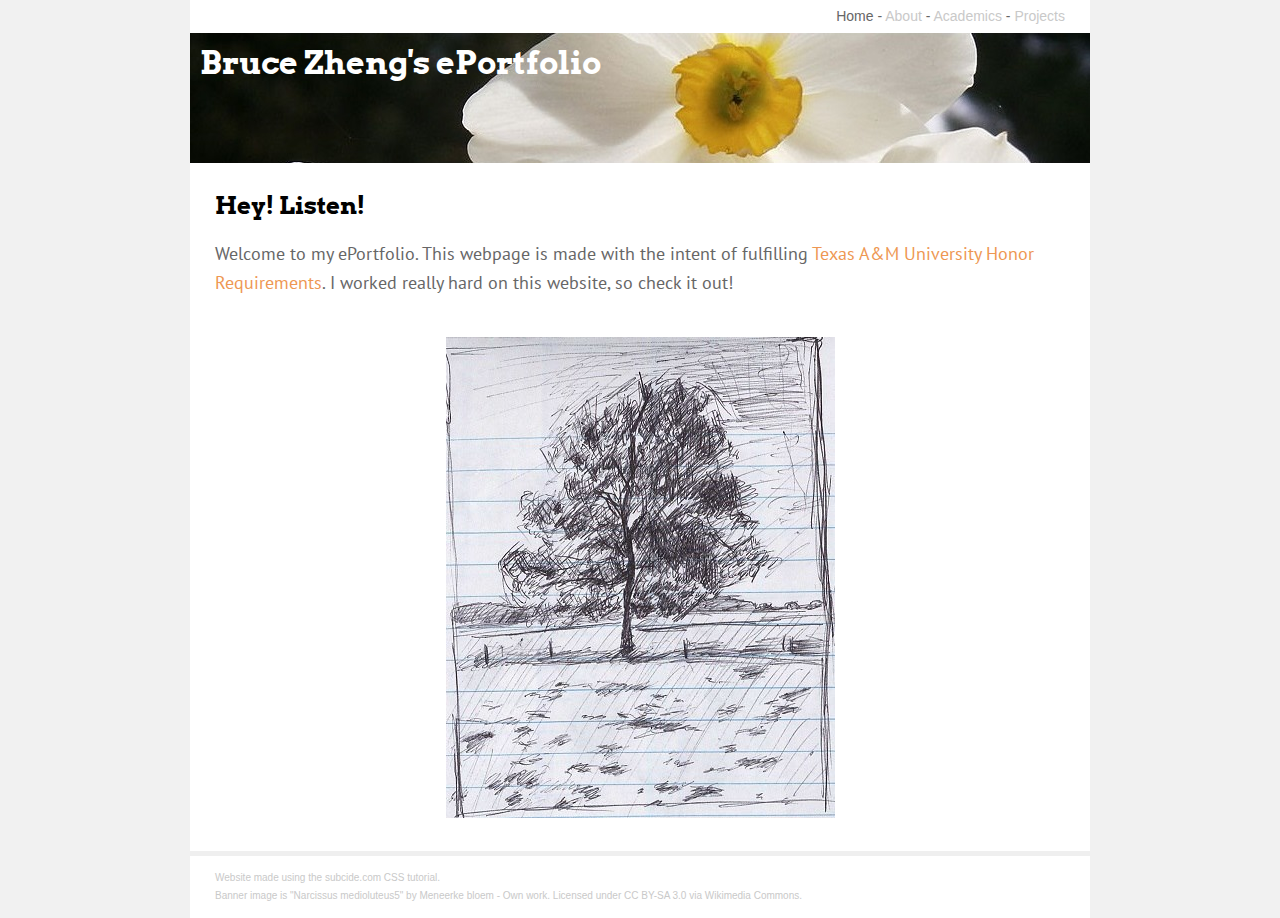
<file: index.html>
<!DOCTYPE html PUBLIC "-//W3C//DTD XHTML 1.0 Transitional//EN"
	"http://www.w3.org/TR/xhtml1/DTD/xhtml1-transitional.dtd">
<html>

<link href="http://fonts.googleapis.com/css?family=Arvo" rel="stylesheet" type="text/css">
<link href="http://fonts.googleapis.com/css?family=PT+Sans" rel="stylesheet" type="text/css">

<head>
	<meta http-equiv="Content-type" content="text/html; charset=UTF-8" />
	<title>Bruce Zheng's ePortfolio</title>
	<meta http-equiv="Content-Language" content="en-us" />
	
	<meta http-equiv="imagetoolbar" content="no" />
	<meta name="MSSmartTagsPreventParsing" content="true" />
	
	<meta name="description" content="Description" />
	<meta name="keywords" content="Keywords" />
	
	<meta name="author" content="Bruce Zheng" />
	
	<style type="text/css" media="all">@import "css/master.css";</style>  <style type="text/css" media="all">@import "css/master.css";</style>
</head>

<body>

<div id="page-container">

	<div id="main-nav">
			Home - 
			<a href="about.html">About</a> - 
			<a href="academics.html">Academics</a> - 
			<a href="projects.html">Projects</a>
	</div>
	
	<div id="header">
		<div class="padding">
		<h1>Bruce Zheng's ePortfolio</h1>
		</div>
	</div>
	
	<div id="content">
		<div class="padding">
		<h2>Hey! Listen!</h2>
		<p>Welcome to my ePortfolio. This webpage is made with the intent of fulfilling <a href="http://hur.tamu.edu/Honors/About-the-University-Honors-Program/Program-Requirements">Texas A&M University Honor Requirements</a>. I worked really hard on this website, so check it out!
		</p>
		<img class="center" src="./images/tree.jpg">
		</div>
	</div>
	
	<div id="footer"> 
                Website made using the <a href="http://www.subcide.com/articles/creating-a-css-layout-from-scratch/">subcide.com CSS tutorial</a>. <br>
		
Banner image is "<a href="http://commons.wikimedia.org/wiki/File:Narcissus_medioluteus5.jpg#mediaviewer/File:Narcissus_medioluteus5.jpg">Narcissus medioluteus5</a>" by <a href="//commons.wikimedia.org/wiki/User:Meneerke_bloem" title="User:Meneerke bloem">Meneerke bloem</a> - <span class="int-own-work">Own work</span>. Licensed under <a href="http://creativecommons.org/licenses/by-sa/3.0" title="Creative Commons Attribution-Share Alike 3.0-2.5-2.0-1.0">CC BY-SA 3.0</a> via <a href="//commons.wikimedia.org/wiki/">Wikimedia Commons</a>.
	</div>

</div>

</body>
</html>
</file>
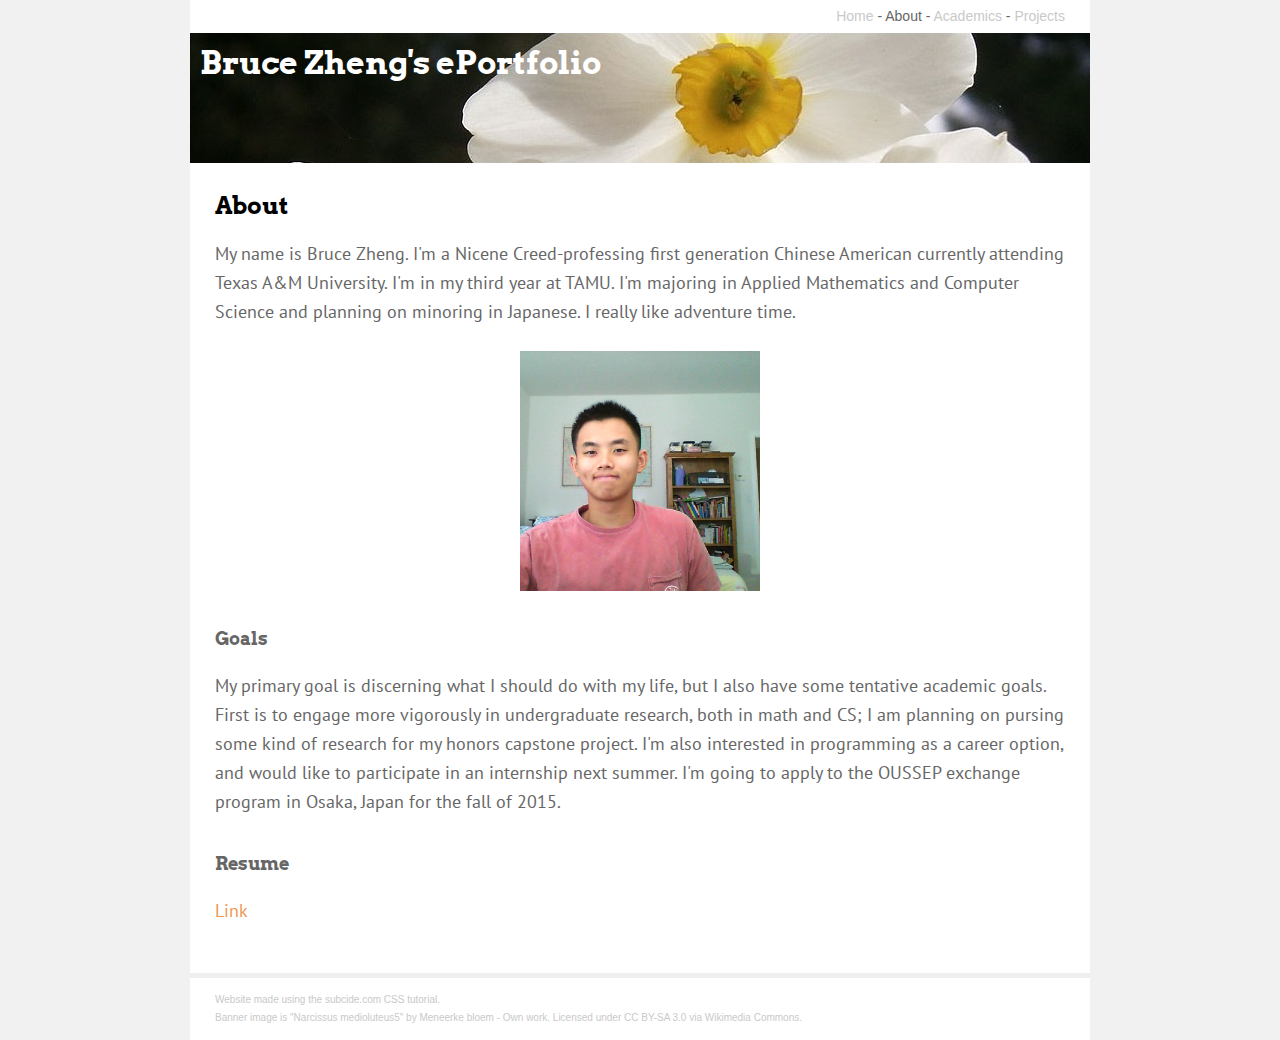
<file: about.html>
<!DOCTYPE html PUBLIC "-//W3C//DTD XHTML 1.0 Transitional//EN"
	"http://www.w3.org/TR/xhtml1/DTD/xhtml1-transitional.dtd">
<html>

<link href="http://fonts.googleapis.com/css?family=Arvo" rel="stylesheet" type="text/css">
<link href="http://fonts.googleapis.com/css?family=PT+Sans" rel="stylesheet" type="text/css">

<head>
	<meta http-equiv="Content-type" content="text/html; charset=UTF-8" />
	<title>Bruce Zheng's ePortfolio</title>
	<meta http-equiv="Content-Language" content="en-us" />
	
	<meta http-equiv="imagetoolbar" content="no" />
	<meta name="MSSmartTagsPreventParsing" content="true" />
	
	<meta name="description" content="Description" />
	<meta name="keywords" content="Keywords" />
	
	<meta name="author" content="Bruce Zheng" />
	
	<style type="text/css" media="all">@import "css/master.css";</style>  <style type="text/css" media="all">@import "css/master.css";</style>
</head>

<body>

<div id="page-container">

	<div id="main-nav">
			<a href="index.html">Home</a> - 
			About - 
			<a href="academics.html">Academics</a> - 
			<a href="projects.html">Projects</a>
	</div>
	
	<div id="header">
		<div class="padding">
		<h1>Bruce Zheng's ePortfolio</h1>
		</div>
	</div>
	
	<div id="content">
		<div class="padding">
		<h2>About</h2>
		<p>My name is Bruce Zheng. I'm a Nicene Creed-professing first generation Chinese American currently attending Texas A&M University. 
		I'm in my third year at TAMU. I'm majoring in Applied Mathematics and Computer Science and planning on minoring in Japanese. I really like adventure time.
		<img class="center" src="./images/profile.png">
		</p>
		<h3>Goals</h3>
		<p>
		My primary goal is discerning what I should do with my life, but I also have some tentative academic goals.
		First is to engage more vigorously in undergraduate research, both in math and CS; I am planning on pursing some kind of research
		for my honors capstone project. I'm also interested in programming as a career option, and would like to participate in an internship next summer.
		I'm going to apply to the OUSSEP exchange program in Osaka, Japan for the fall of 2015. 
		</p>
		<h3>Resume</h3>
		<p><a href="/files/resume.pdf">Link</a></p>
		</div>
	</div>
	
	<div id="footer"> 
                Website made using the <a href="http://www.subcide.com/articles/creating-a-css-layout-from-scratch/">subcide.com CSS tutorial</a>. <br>
		
Banner image is "<a href="http://commons.wikimedia.org/wiki/File:Narcissus_medioluteus5.jpg#mediaviewer/File:Narcissus_medioluteus5.jpg">Narcissus medioluteus5</a>" by <a href="//commons.wikimedia.org/wiki/User:Meneerke_bloem" title="User:Meneerke bloem">Meneerke bloem</a> - <span class="int-own-work">Own work</span>. Licensed under <a href="http://creativecommons.org/licenses/by-sa/3.0" title="Creative Commons Attribution-Share Alike 3.0-2.5-2.0-1.0">CC BY-SA 3.0</a> via <a href="//commons.wikimedia.org/wiki/">Wikimedia Commons</a>.
	</div>

</div>

</body>
</html>
</file>
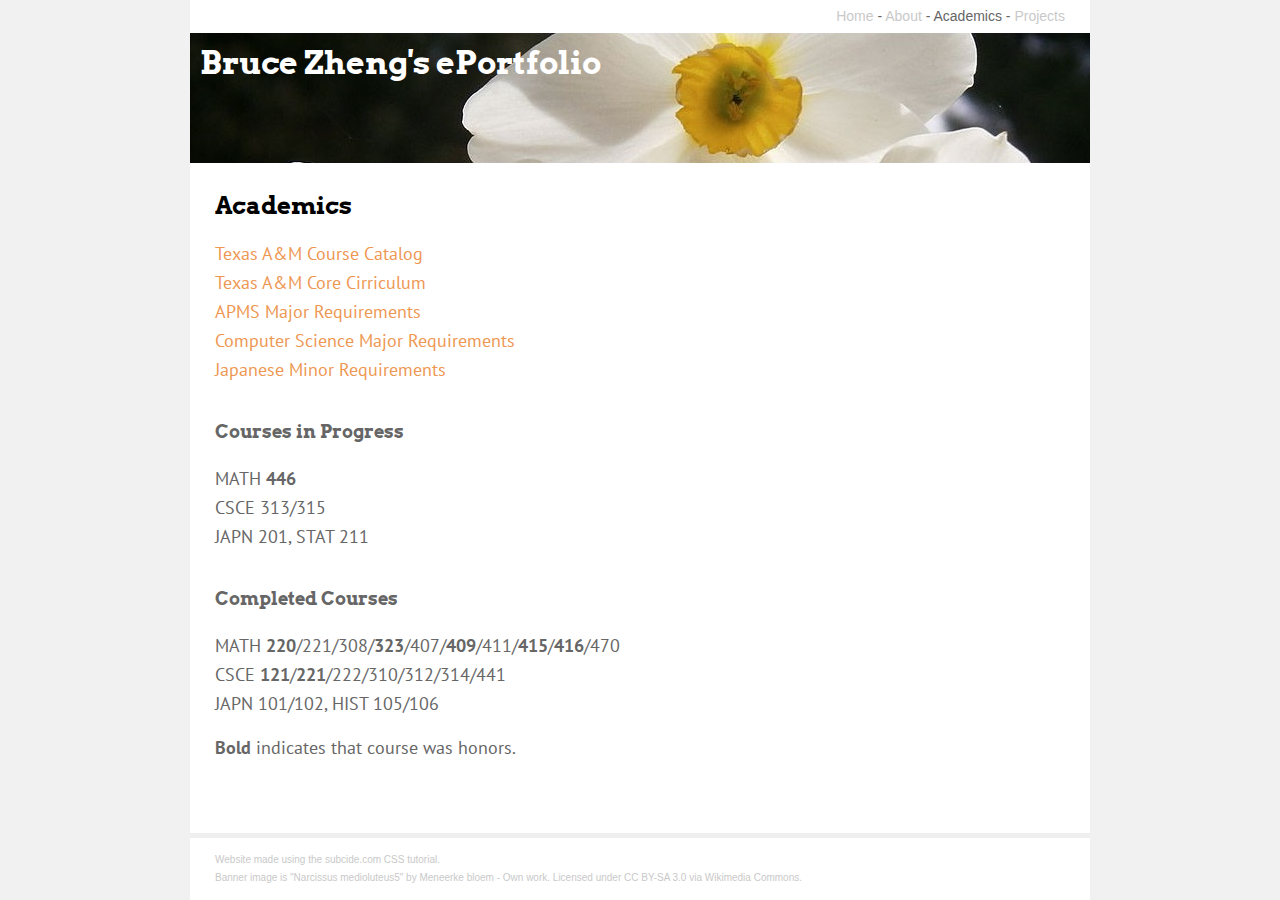
<file: academics.html>
<!DOCTYPE html PUBLIC "-//W3C//DTD XHTML 1.0 Transitional//EN"
	"http://www.w3.org/TR/xhtml1/DTD/xhtml1-transitional.dtd">
<html>

<link href="http://fonts.googleapis.com/css?family=Arvo" rel="stylesheet" type="text/css">
<link href="http://fonts.googleapis.com/css?family=PT+Sans" rel="stylesheet" type="text/css">

<head>
	<meta http-equiv="Content-type" content="text/html; charset=UTF-8" />
	<title>Bruce Zheng's ePortfolio</title>
	<meta http-equiv="Content-Language" content="en-us" />
	
	<meta http-equiv="imagetoolbar" content="no" />
	<meta name="MSSmartTagsPreventParsing" content="true" />
	
	<meta name="description" content="Description" />
	<meta name="keywords" content="Keywords" />
	
	<meta name="author" content="Bruce Zheng" />
	
	<style type="text/css" media="all">@import "css/master.css";</style>  <style type="text/css" media="all">@import "css/master.css";</style>
</head>

<body>

<div id="page-container">

	<div id="main-nav">
			<a href="index.html">Home</a> - 
			<a href="about.html">About</a> - 
			Academics - 
			<a href="projects.html">Projects</a>
	</div>
	
	<div id="header">
		<div class="padding">
		<h1>Bruce Zheng's ePortfolio</h1>
		</div>
	</div>
	
	<div id="content">
		<div class="padding">
		<h2>Academics</h2>
		<p><a href="http://catalog.tamu.edu/">Texas A&M Course Catalog</a><br>
		<a href="http://catalog.tamu.edu/pdfs/13-14UniversityCoreCurriculum.pdf">Texas A&M Core Cirriculum</a><br>
		<a href="http://www.math.tamu.edu/undergraduate/degree_programs/Catalogs/137/apms_compu.html">APMS Major Requirements</a><br>
		<a href="http://engineering.tamu.edu/cse/academics/degrees/cs/bs">Computer Science Major Requirements</a><br>
		<a href="http://internationalstudies.tamu.edu/documents/JAPANESE_MINOR_REQUIREMENTS.pdf">Japanese Minor Requirements</a></p>
		<h3>Courses in Progress</h3>
		<p>MATH <strong>446</strong><br>
		CSCE 313/315<br>
		JAPN 201, STAT 211</p>
		<h3>Completed Courses</h3>
		<p>MATH <strong>220</strong>/221/308/<strong>323</strong>/407/<strong>409</strong>/411/<strong>415</strong>/<strong>416</strong>/470<br>
		CSCE <strong>121</strong>/<strong>221</strong>/222/310/312/314/441<br>
		JAPN 101/102, HIST 105/106</p>
		<p><strong>Bold</strong> indicates that course was honors.</p>
		</div>
	</div>
	
	<div id="footer"> 
                Website made using the <a href="http://www.subcide.com/articles/creating-a-css-layout-from-scratch/">subcide.com CSS tutorial</a>. <br>
		
Banner image is "<a href="http://commons.wikimedia.org/wiki/File:Narcissus_medioluteus5.jpg#mediaviewer/File:Narcissus_medioluteus5.jpg">Narcissus medioluteus5</a>" by <a href="//commons.wikimedia.org/wiki/User:Meneerke_bloem" title="User:Meneerke bloem">Meneerke bloem</a> - <span class="int-own-work">Own work</span>. Licensed under <a href="http://creativecommons.org/licenses/by-sa/3.0" title="Creative Commons Attribution-Share Alike 3.0-2.5-2.0-1.0">CC BY-SA 3.0</a> via <a href="//commons.wikimedia.org/wiki/">Wikimedia Commons</a>.
	</div>

</div>

</body>
</html>
</file>
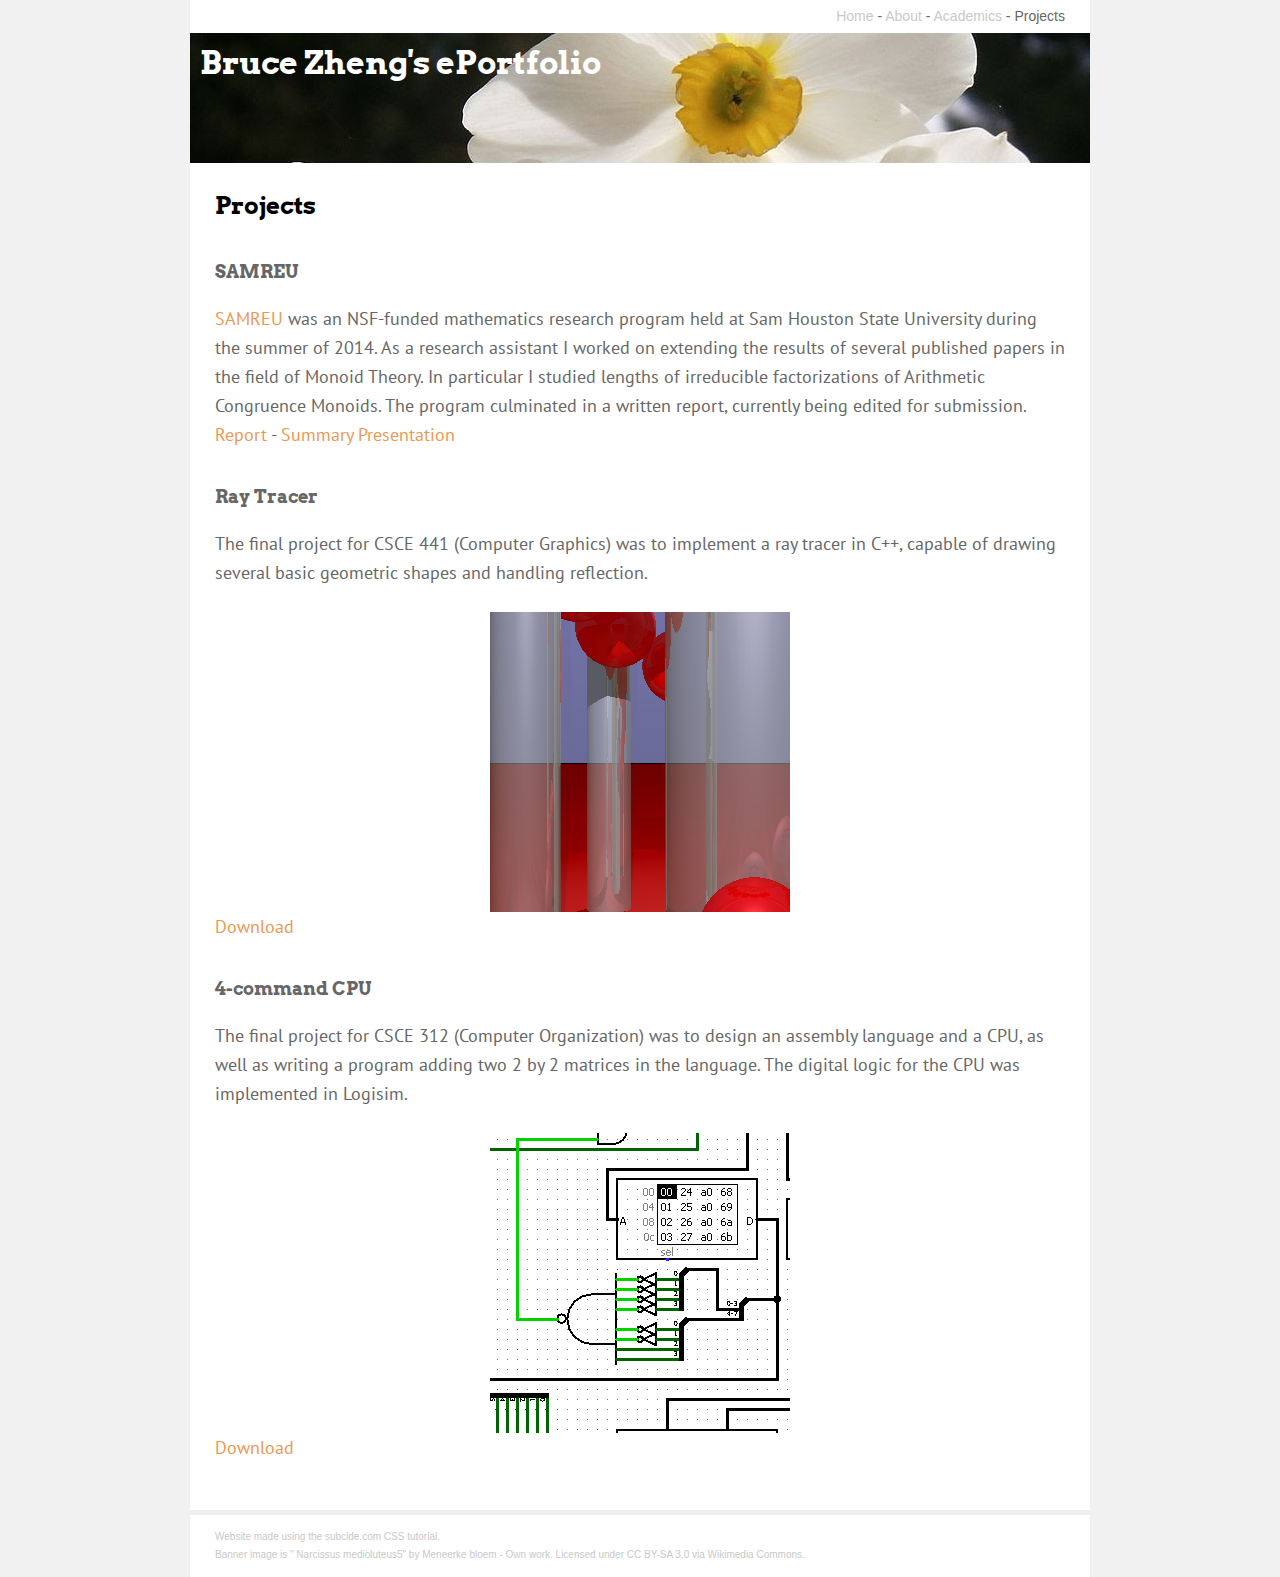
<file: projects.html>
<!DOCTYPE html PUBLIC "-//W3C//DTD XHTML 1.0 Transitional//EN"
	"http://www.w3.org/TR/xhtml1/DTD/xhtml1-transitional.dtd">
<html>

<link href="http://fonts.googleapis.com/css?family=Arvo" rel="stylesheet" type="text/css">
<link href="http://fonts.googleapis.com/css?family=PT+Sans" rel="stylesheet" type="text/css">

<head>
	<meta http-equiv="Content-type" content="text/html; charset=UTF-8" />
	<title>Bruce Zheng's ePortfolio</title>
	<meta http-equiv="Content-Language" content="en-us" />
	
	<meta http-equiv="imagetoolbar" content="no" />
	<meta name="MSSmartTagsPreventParsing" content="true" />
	
	<meta name="description" content="Description" />
	<meta name="keywords" content="Keywords" />
	
	<meta name="author" content="Bruce Zheng" />
	
	<style type="text/css" media="all">@import "css/master.css";</style>  <style type="text/css" media="all">@import "css/master.css";</style>
</head>

<body>

<div id="page-container">

	<div id="main-nav">
			<a href="index.html">Home</a> - 
			<a href="about.html">About</a> - 
			<a href="academics.html">Academics</a> - 
			Projects
	</div>
	
	<div id="header">
		<div class="padding">
		<h1>Bruce Zheng's ePortfolio</h1>
		</div>
	</div>
	
	<div id="content">
		<div class="padding">
		<h2>Projects</h2>
		<h3>SAMREU</h3>
		<p><a href="http://www.shsu.edu/academics/mathematics-and-statistics/research-experiences-for-undergraduates/index.html">SAMREU</a>
		was an NSF-funded mathematics research program held at Sam Houston State University during the summer of 2014.
		As a research assistant I worked on extending the results of several published papers in the field of Monoid Theory.
		In particular I studied lengths of irreducible factorizations of Arithmetic Congruence Monoids.
		The program culminated in a written report, currently being edited for submission.<br>
		<a href="./files/k_elasticity_r2.pdf">Report</a> - <a href="./files/pres_reu_2.pdf">Summary Presentation</a></p>
		<h3>Ray Tracer</h3>
		<p>The final project for CSCE 441 (Computer Graphics) was to implement a ray tracer in C++, capable
		of drawing several basic geometric shapes and handling reflection.
		<img class="center" src="./images/441final.png">
		<a href="./files/raytrace.zip" download>Download</a>
		</p>
		<h3>4-command CPU</h3>
		<p>The final project for CSCE 312 (Computer Organization) was to design an assembly language and 
		a CPU, as well as writing a program adding two 2 by 2 matrices in the language. The digital logic for the CPU
		was implemented in Logisim.
		<img class="center" src="./images/312final.png">
		<a href="./files/cpu.zip" download>Download</a>
		</p>
		</div>
	</div>
	
	<div id="footer"> 
        Website made using the <a href="http://www.subcide.com/articles/creating-a-css-layout-from-scratch/">subcide.com CSS tutorial</a>. <br>
		Banner image is "<a href="http://commons.wikimedia.org/wiki/File:Narcissus_medioluteus5.jpg#mediaviewer/File:Narcissus_medioluteus5.jpg">
		Narcissus medioluteus5</a>" by <a href="//commons.wikimedia.org/wiki/User:Meneerke_bloem" title="User:Meneerke bloem">Meneerke bloem</a> - 
		<span class="int-own-work">Own work</span>. Licensed under <a href="http://creativecommons.org/licenses/by-sa/3.0" title="Creative Commons Attribution-Share Alike 3.0-2.5-2.0-1.0">CC BY-SA 3.0</a> via
		<a href="//commons.wikimedia.org/wiki/">Wikimedia Commons</a>.
	</div>

</div>

</body>
</html>
</file>
